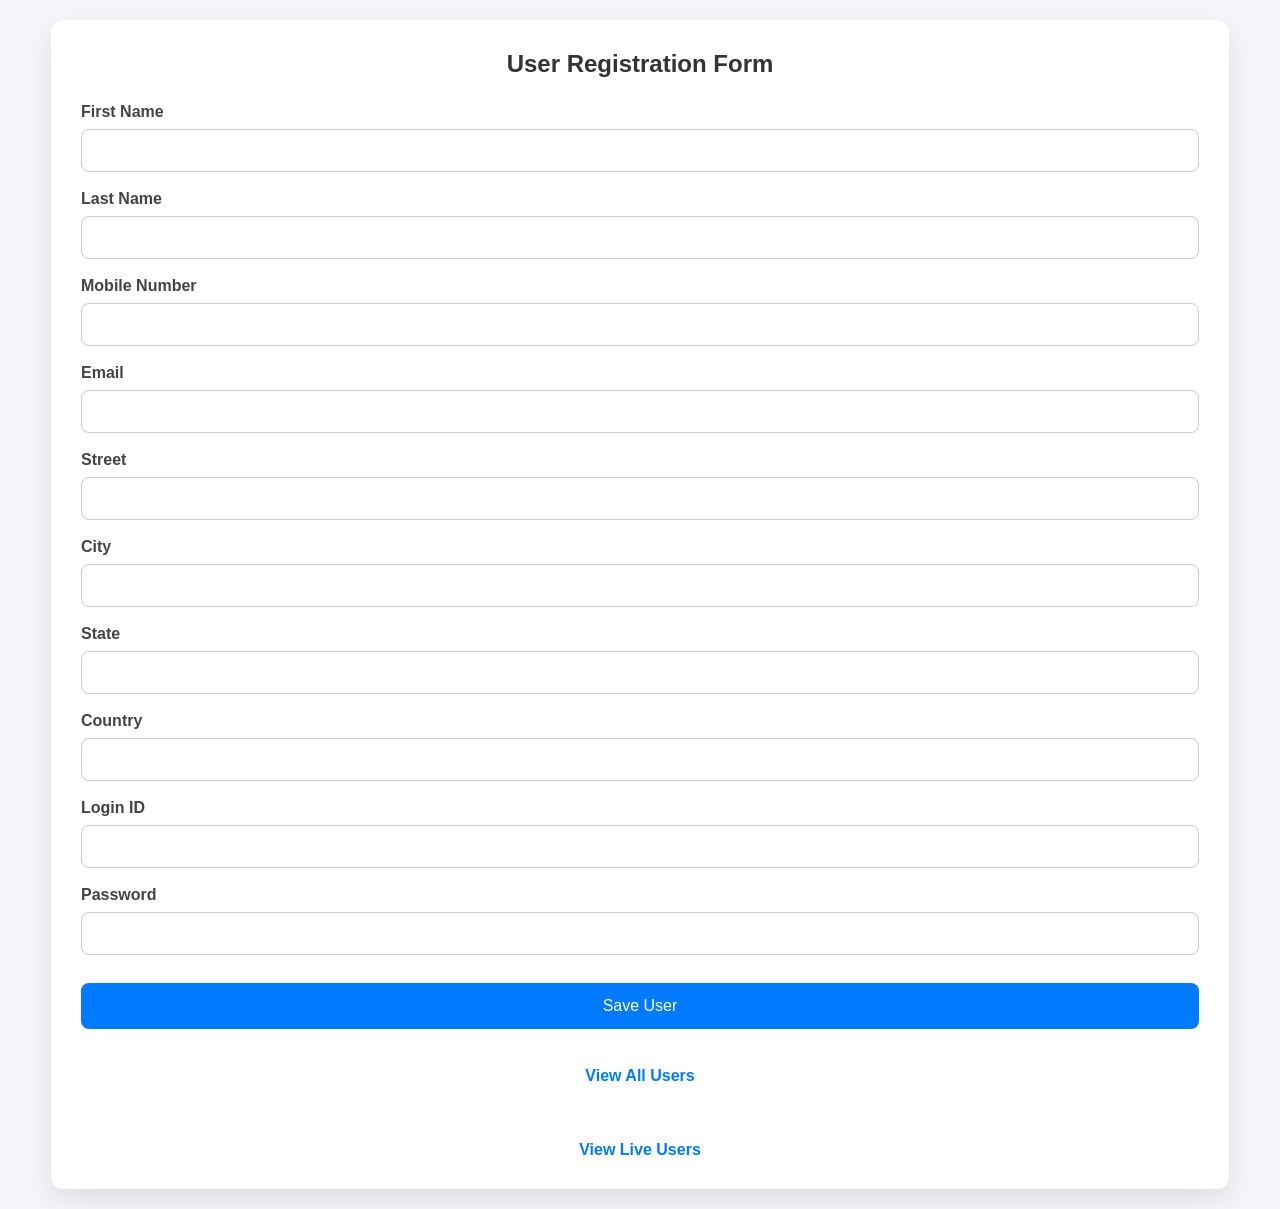
<file: index.html>
<!DOCTYPE html>
<html lang="en">

<head>
    <meta charset="UTF-8">
    <meta name="viewport" content="width=device-width, initial-scale=1.0">
    <title>User Registration</title>

    <link rel="stylesheet" href="style.css">
</head>

<body>

    <div class="container">

        <h2>User Registration Form</h2>

        <form id="userForm">

            <div class="input-group">
                <label>First Name</label>
                <input type="text" id="firstName" required>
            </div>

            <div class="input-group">
                <label>Last Name</label>
                <input type="text" id="lastName" required>
            </div>

            <div class="input-group">
                <label>Mobile Number</label>
                <input type="text" id="mobile" maxlength="10" required>
            </div>

            <div class="input-group">
                <label>Email</label>
                <input type="email" id="email" required>
            </div>

            <div class="input-group">
                <label>Street</label>
                <input type="text" id="street" required>
            </div>

            <div class="input-group">
                <label>City</label>
                <input type="text" id="city" required>
            </div>

            <div class="input-group">
                <label>State</label>
                <input type="text" id="state" required>
            </div>

            <div class="input-group">
                <label>Country</label>
                <input type="text" id="country" required>
            </div>

            <div class="input-group">
                <label>Login ID</label>
                <input type="text" id="loginId" maxlength="8" required>
            </div>

            <div class="input-group">
                <label>Password</label>
                <input type="password" id="password" required>
            </div>

            <button type="submit">Save User</button>

        </form>

        <br>

        <a href="view.html">View All Users</a>

        <br><br>

    <a href="liveUsers.html">View Live Users</a>

    </div>

    <script src="https://code.jquery.com/jquery-3.7.1.min.js"></script>
    <script src="https://cdn.socket.io/4.8.1/socket.io.min.js"></script>

    <script src="socket.js"></script>

    <script src="script.js"></script>

</body>

</html>
</file>
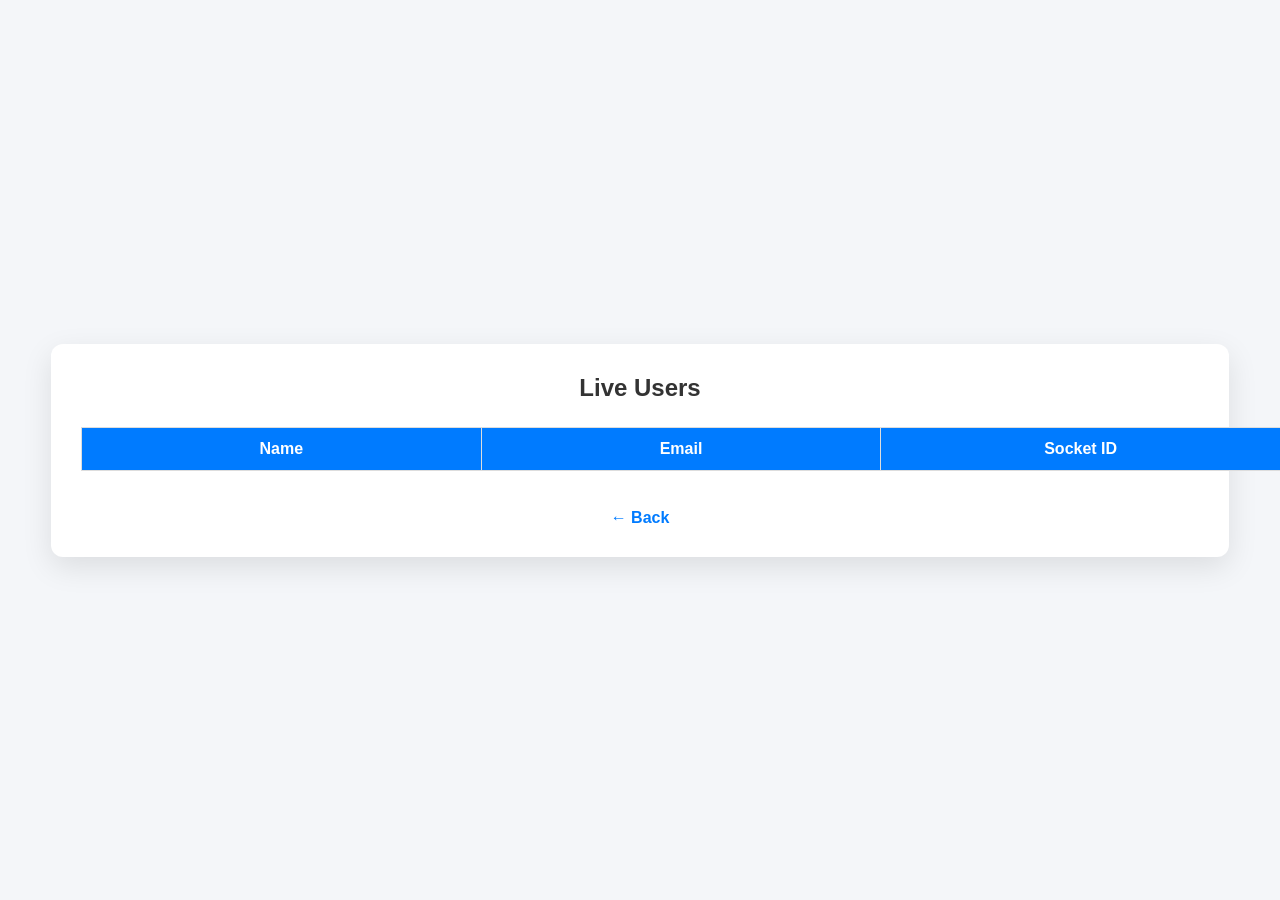
<file: liveUsers.html>
<!DOCTYPE html>
<html lang="en">

<head>

    <meta charset="UTF-8">
    <meta name="viewport" content="width=device-width, initial-scale=1.0">
    <title>Live Users</title>

    <link rel="stylesheet" href="style.css">

</head>

<body>

    <div class="container">

        <h2>Live Users</h2>

        <table border="1" cellpadding="10">

            <thead>

                <tr>
                    <th>Name</th>
                    <th>Email</th>
                    <th>Socket ID</th>
                </tr>

            </thead>

            <tbody id="liveUsersTable">

            </tbody>

        </table>

        <br>

        <a href="index.html">← Back</a>

    </div>

    <!-- Popup Modal -->
    <div id="userModal"
        style="display:none; position:fixed; top:20%; left:35%; width:350px; background:#fff; border:1px solid #000; padding:20px; box-shadow:0 0 10px gray;">

        <h3>User Details</h3>

        <div id="userDetails"></div>

        <br>

        <button onclick="$('#userModal').hide()">Close</button>

    </div>

    <script src="https://code.jquery.com/jquery-3.7.1.min.js"></script>

    <script src="https://cdn.socket.io/4.8.1/socket.io.min.js"></script>

    <script src="socket.js"></script>

</body>

</html>
</file>
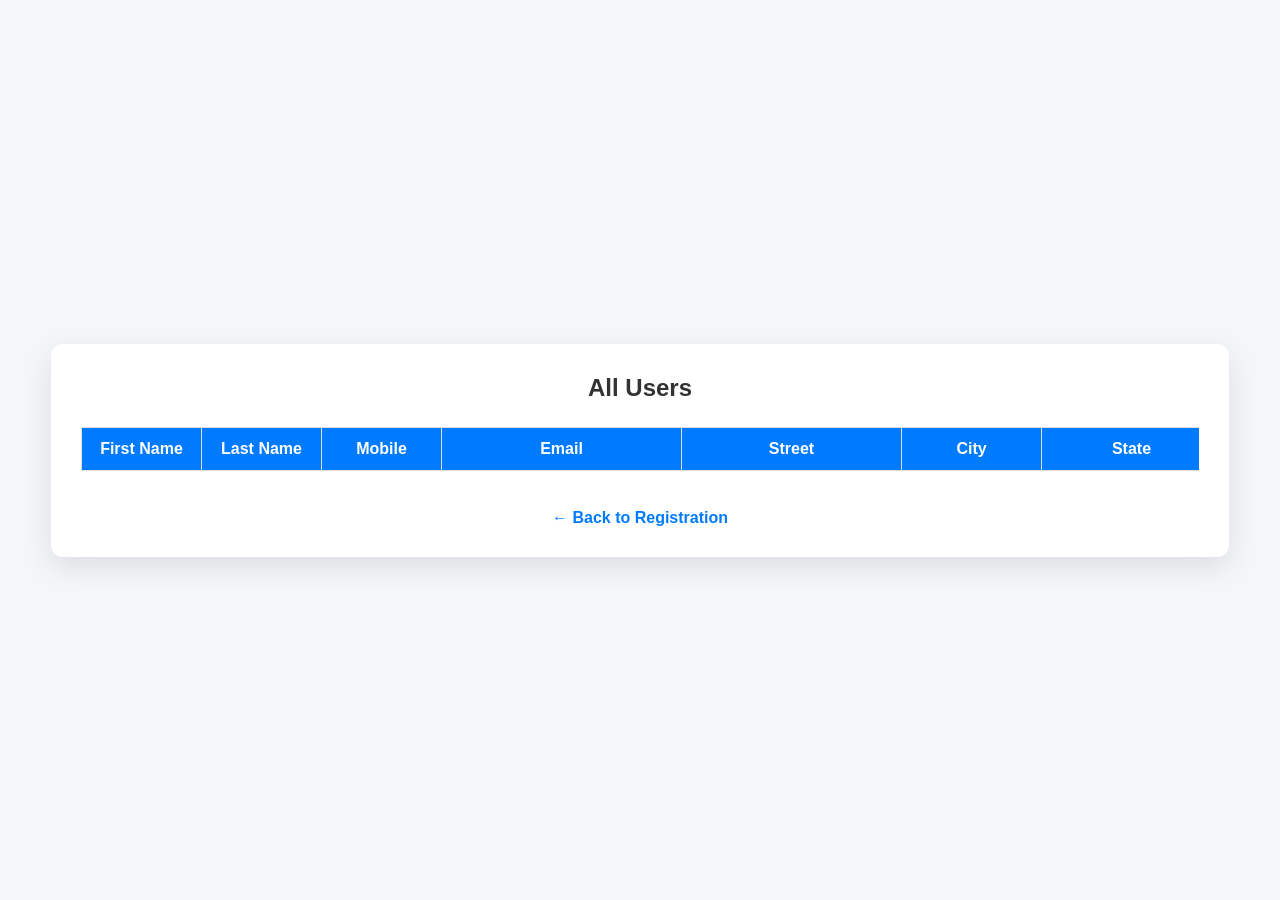
<file: view.html>
<!DOCTYPE html>
<html lang="en">

<head>

    <meta charset="UTF-8">
    <meta name="viewport" content="width=device-width, initial-scale=1.0">
    <title>All Users</title>

    <link rel="stylesheet" href="style.css">

</head>

<body>

    <div class="container">

        <h2>All Users</h2>

        <div class="table-container">

            <table>

                <thead>

                    <tr>
                        <th>First Name</th>
                        <th>Last Name</th>
                        <th>Mobile</th>
                        <th>Email</th>
                        <th>Street</th>
                        <th>City</th>
                        <th>State</th>
                        <th>Country</th>
                        <th>Login ID</th>
                    </tr>

                </thead>

                <tbody id="tableBody">

                </tbody>

            </table>

        </div>

        <br>

        <a href="index.html">← Back to Registration</a>

    </div>

    <script src="https://code.jquery.com/jquery-3.7.1.min.js"></script>
    <script src="https://cdn.socket.io/4.8.1/socket.io.min.js"></script>

    <script src="socket.js"></script>   
    <script src="script.js"></script>

</body>

</html>
</file>
<file: style.css>
*{
    margin:0;
    padding:0;
    box-sizing:border-box;
    font-family:Arial, Helvetica, sans-serif;
}

body{
    background:#f4f6f9;
    display:flex;
    justify-content:center;
    align-items:center;
    min-height:100vh;
    padding:20px;
}

.container{
    width:95%;
    max-width:1400px;
    background:#fff;
    padding:30px;
    border-radius:12px;
    box-shadow:0 10px 30px rgba(0,0,0,0.1);
}

h2{
    text-align:center;
    color:#333;
    margin-bottom:25px;
}

.input-group{
    margin-bottom:18px;
}

label{
    display:block;
    margin-bottom:8px;
    font-weight:bold;
    color:#444;
}

input{
    width:100%;
    padding:12px;
    border:1px solid #ccc;
    border-radius:8px;
    font-size:15px;
}

input:focus{
    outline:none;
    border-color:#007bff;
}

button{
    width:100%;
    padding:14px;
    background:#007bff;
    color:white;
    border:none;
    border-radius:8px;
    cursor:pointer;
    font-size:16px;
    margin-top:10px;
}

button:hover{
    background:#0056b3;
}

a{
    display:block;
    text-align:center;
    margin-top:20px;
    text-decoration:none;
    color:#007bff;
    font-weight:bold;
}

/* ---------- Table ---------- */

.table-container{
    width:100%;
    overflow-x:auto;
    margin-top:20px;
}

table{
    width:100%;
    min-width:1200px;
    border-collapse:collapse;
}

table th{
    background:#007bff;
    color:#fff;
    padding:12px;
}

table td{
    padding:12px;
    border:1px solid #ddd;
    text-align:center;
    vertical-align:middle;
    word-break:break-word;
}

table th,
table td{
    border:1px solid #ddd;
}

tbody tr:nth-child(even){
    background:#f8f8f8;
}

tbody tr:hover{
    background:#eef5ff;
}

/* Column Widths */

th:nth-child(1),
td:nth-child(1),
th:nth-child(2),
td:nth-child(2){
    min-width:120px;
}

th:nth-child(3),
td:nth-child(3){
    min-width:120px;
}

th:nth-child(4),
td:nth-child(4){
    min-width:240px;
}

th:nth-child(5),
td:nth-child(5){
    min-width:220px;
}

th:nth-child(6),
td:nth-child(6){
    min-width:140px;
}

th:nth-child(7),
td:nth-child(7){
    min-width:180px;
}

th:nth-child(8),
td:nth-child(8){
    min-width:120px;
}

th:nth-child(9),
td:nth-child(9){
    min-width:140px;
}

@media(max-width:768px){

    .container{
        width:100%;
        padding:20px;
    }

    table{
        min-width:1200px;
    }

}
</file>
